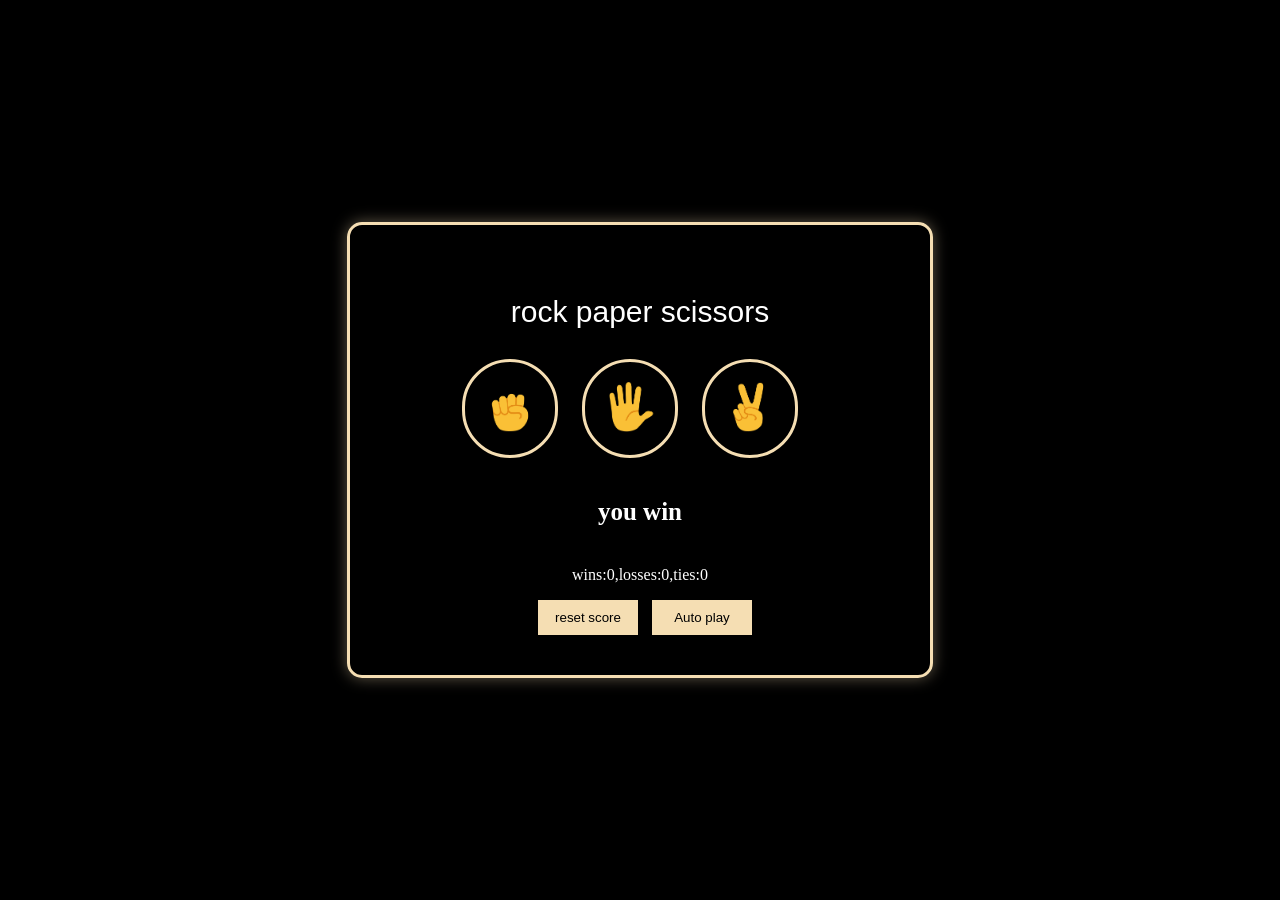
<file: index.html>
<!DOCTYPE html>
<html lang="en">
<head>
    <meta charset="UTF-8">
    <meta name="viewport" content="width=device-width, initial-scale=1.0">
    <title>rock-paper-scissor</title>

    <link rel="stylesheet" href="css/12_rps.css">
</head>
<body>
    <div class="game-container">
    <p class="header">rock paper scissors</p>

    <!-- onclick="
    playgame('rock'); -->
    <button 
     class="move-button js-rock-button">

        <img src="images/rock-emoji.png" class="rock-button">
        
    </button>

    <!-- onclick="
    playgame('paper');
    "  -->
    <button
    
    class="move-button js-paper-button"
    >
        <img src="images/paper-emoji.png" class="paper-icon">
    </button>

    <button 
    class="move-button js-scissors-button">
        <img src="images/scissors-emoji.png" class="scissor-icon">
    </button>
    
    <p class="js-result result" > you win</p>
    <p class="js-moves">
    </p>
    <p class="js-socre score"></p>

    <button onclick="
    score.wins = 0;
    score.losses = 0;
    score.ties = 0;
    localStorage.removeItem('score');
    updatesocre();
    " class="reset-button">reset score</button>
    <button class="auto-play-button"
     onclick="
     autoplay();
   
    ">Auto play</button>
     </div>
    <script src="javascript/12_rps.js"> </script>
</body>
</html>
</file>
<file: css/12_rps.css>
body{
            background-color: black;
            color: white;
            margin: 0;

            display: flex;
            justify-content: center;
            align-items: center;
            min-height: 100vh;
        }
        .header{
            font-family:'Lucida Sans', 'Lucida Sans Regular', 'Lucida Grande', 'Lucida Sans Unicode', Geneva, Verdana, sans-serif;
            font-size: 30px;
        }

        .paper-icon,.scissor-icon,
        .rock-button{
            height: 50px;
          
            
        }
       .move-button{
        background-color:transparent;
        /* border-width:3px ;
        border-style: solid;
        border-color: wheat; */
        border:3px solid wheat;
        padding: 20px;/*add padding from all side*/
        border-radius: 50px;
        margin-right: 20px;
        cursor: pointer;
       }
       .result{
        font-size: 25px;
        margin-top: 40px;
        font-weight: bold;
       }

       .score{
        margin-top:40px ;
       }

       .auto-play-button,
       .reset-button{
        padding: 10px;
        width: 100px;
        font-style: bold;
        background-color: wheat;
        border: none;
        margin-left: 10px;
        cursor: pointer;
       }
       .game-container{
        border: 3px solid wheat;
        border-radius: 15px;

        padding: 40px;
        text-align: center;

        width: 500px;

        box-shadow: 0 0 15px rgba(245,222,179,0.4);
    }
</file>
